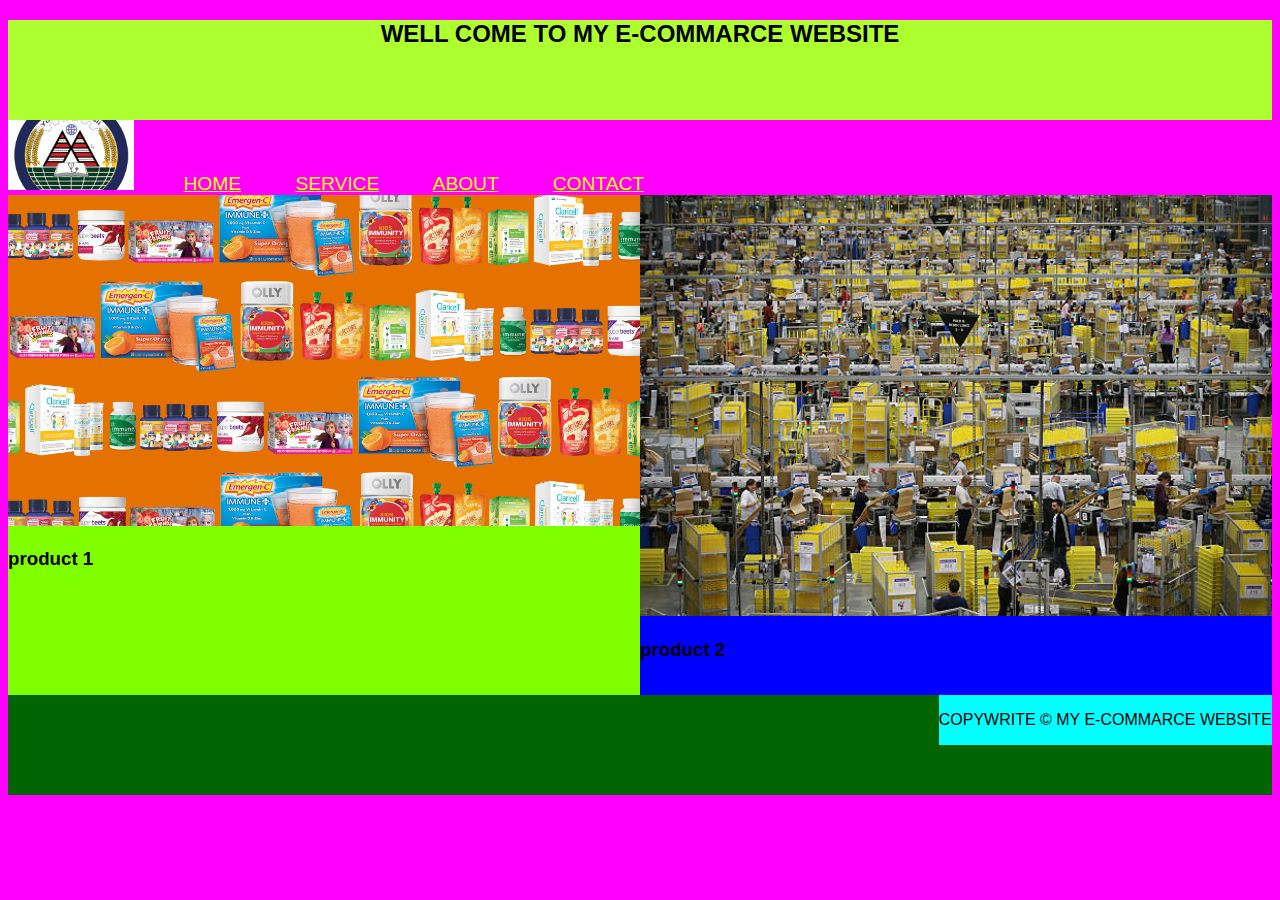
<file: lah.html/index.html>
<!DOCTYPE html>
<html>
  <DIv id="nm">
  <head>
    <title>My E-Commerce Website</title>
    <h2> WELL COME TO MY E-COMMARCE WEBSITE</h2>
    <link rel="stylesheet" type="text/css" href="style.css">
  </head>
</DIv>
  <body>
     <header>
      <nav>
        <img src="ARI.JPG" alt="image" width="10%" height="20%"></div>
        &emsp; &emsp;<a href="index.html">HOME</a>  &emsp;  &emsp;
          <a href="service.html">SERVICE</a>  &emsp;  &emsp;
          <a href="about.html">ABOUT</a>  &emsp;  &emsp;
          <a href="contact.html">CONTACT</a>
  
      </nav>
    </header>
    
      <div id="mn">
        <div style="background-color: chartreuse;float: left; width: 50%;height: 500px;">
          <img src="image.JPG" alt="image" width="100%">
          <h3>product 1</h3>
        </div>
        <div style="background-color: blue;float:right; width: 50%;height: 500px;">
         <img src="DU.JPEG" alt="image" width="100%">
          <h3> product 2</h3>
        </div>
    
    
    <footer style="background-color: cyan; float: right;">
      <p>COPYWRITE &copy; MY E-COMMARCE WEBSITE</p>
    </footer>
  </div>
  </body>
</html>
</file>
<file: lah.html/style.css>
body{
font-family: arial,sans-serif;
background-color: fuchsia;
}
head{
    background-color: chartreuse;
    color: aqua;
    padding: 10px;}
     a:link{
        color:yellow;
        
       }
       a:visited{
        color: aqua;
       }
       a:hover{
        color:green;
       }
    a:active{
        color:white;
    }
    nav{
        font-size: larger;
    }
    #nm{
        background-color: greenyellow; 
        height: 100px; 
        text-align: center;
    }
    #mn{
        background-color:darkgreen;
        width: 100%;
        height: 600px;
    }
</file>
